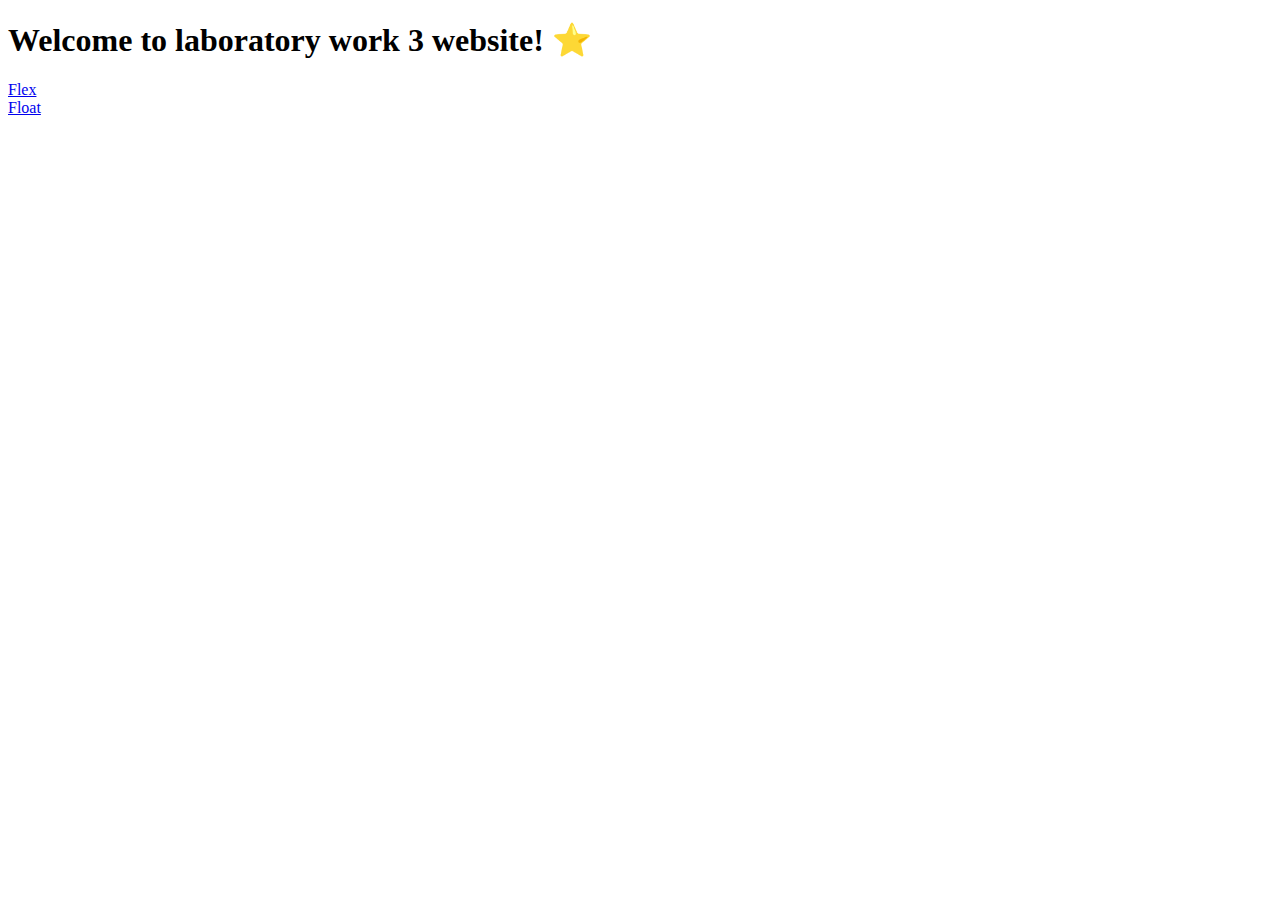
<file: index.html>
<!DOCTYPE html>
<html>
<head>
    <title>Laboratory work 3</title>
</head>
<body>
<h1>Welcome to laboratory work 3 website! ⭐️</h1>
<a href="./pages/flex.html">Flex</a><br/>
<a href="./pages/float.html">Float</a>
</body>
</html>
</file>
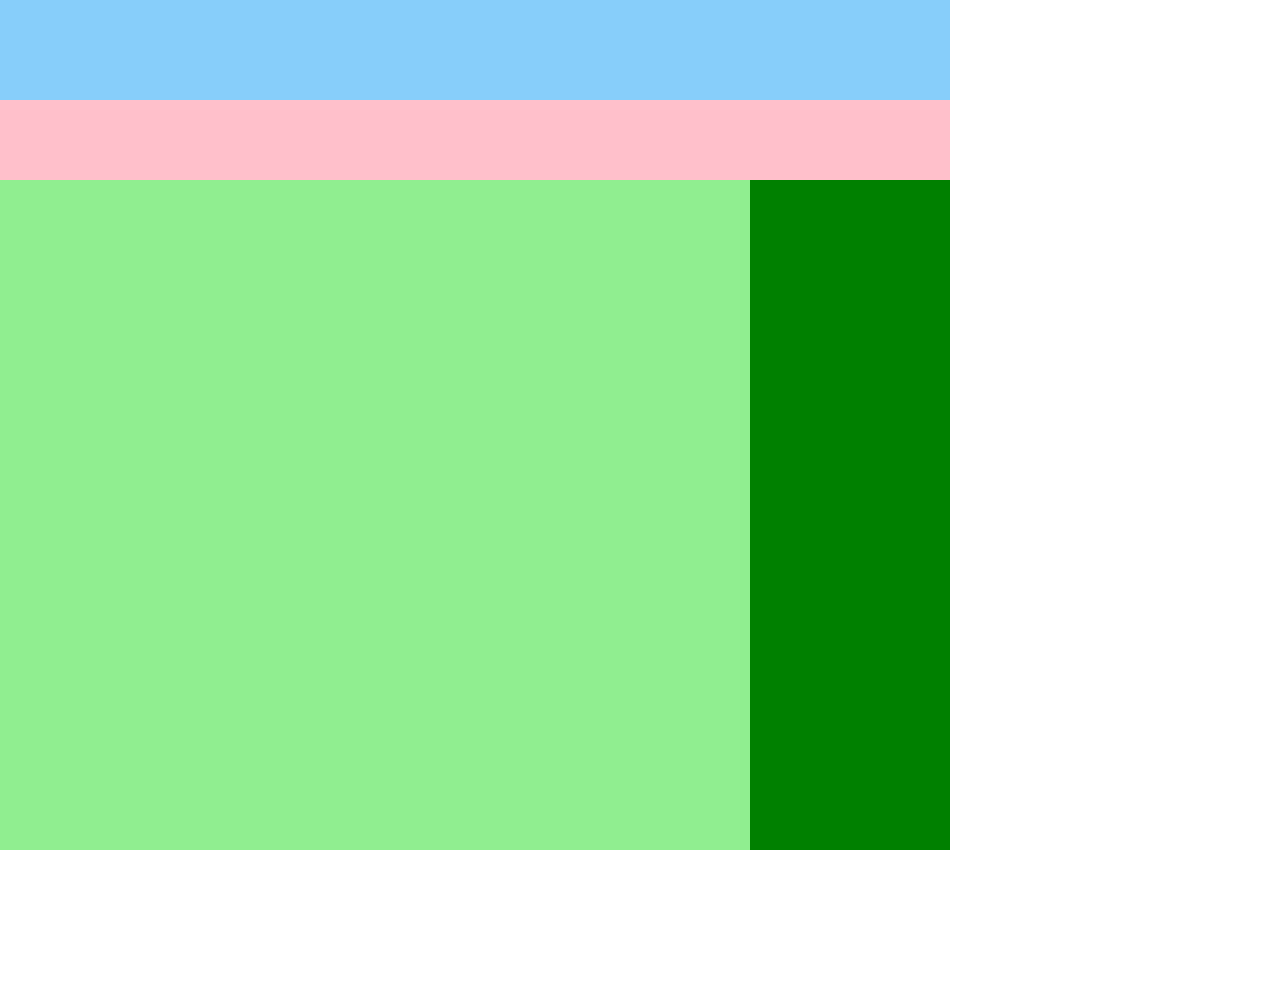
<file: pages/flex.html>
<!DOCTYPE html>
<html lang="en-us">
  <head>
    <meta charset="utf-8">
	<title>Дерачиц Віталій Віталійович, ІB-91, Лабораторна 3, Варіант 26(6)</title>
    
	<link rel="stylesheet" href="../assets/css/flex.css">
  </head>

  <body>
    <header>
    </header>
    <main>
      <div class="topbar"></div>
      <div class="container">
        <div class="content"></div>
        <div class="sidebar"></div>
      </div>
    </main>
  </body>
</html>
</file>
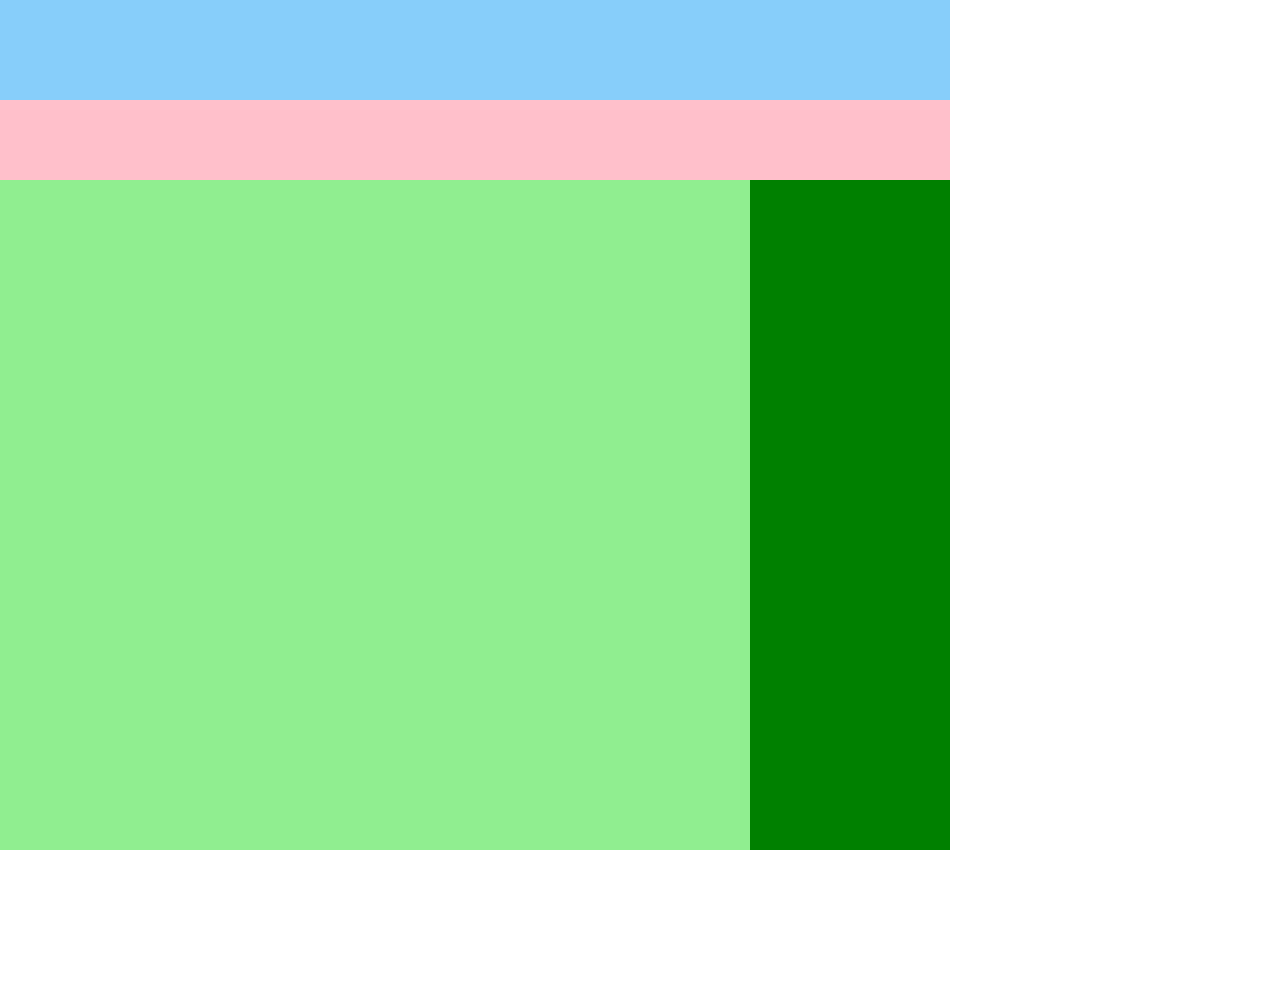
<file: pages/float.html>
<!DOCTYPE html>
<html lang="en-us">
  <head>
    <meta charset="utf-8">
	<title>Дерачиц Віталій Віталійович, ІB-91, Лабораторна 3, Варіант 26(6)</title>
    
	<link rel="stylesheet" href="../assets/css/float.css">
  </head>

  <body>
    <header>
    </header>
    <main>
      <div class="container">
        <div class="topbar"></div>
        <div class="sidebar"></div>
        <div class="content"></div>
      </div>
    </main>
  </body>
</html>
</file>
<file: assets/css/flex.css>
html, body {
    height: 100%; 
    width: 950px;
    margin: 0;
}

header{
    background-color: lightskyblue;
    min-height: 100px;
    width: 100%;
}

main {
    height: 100%;
}

.container {
    display: flex;
    height: 600px;
    width: 100%;
}

.topbar {
    background-color: pink;
    height: 80px;
    width: 100%;
}

.content{
    background-color: lightgreen;
    height: 670px;
    width: 750px;
}

.sidebar{
    background-color: green;
    height: 670px;
    width: 200px;
}
</file>
<file: assets/css/float.css>
html, body {
    height: 100%; 
    width: 950px;
    margin: 0;
}

header{
    background-color: lightskyblue;
    min-height: 100px;
    width: 100%;
}

main {
    height: 100%;
}

.container {
    height: 600px;
    width: 100%;
}

.topbar {
    background-color: pink;
    height: 80px;
    width: 100%;
}

.content{
    background-color: lightgreen;
    float: left;
    height: 670px;
    width: 750px;
}

.sidebar{
    background-color: green;
    float: right;
    height: 670px;
    width: 200px;
}
</file>
